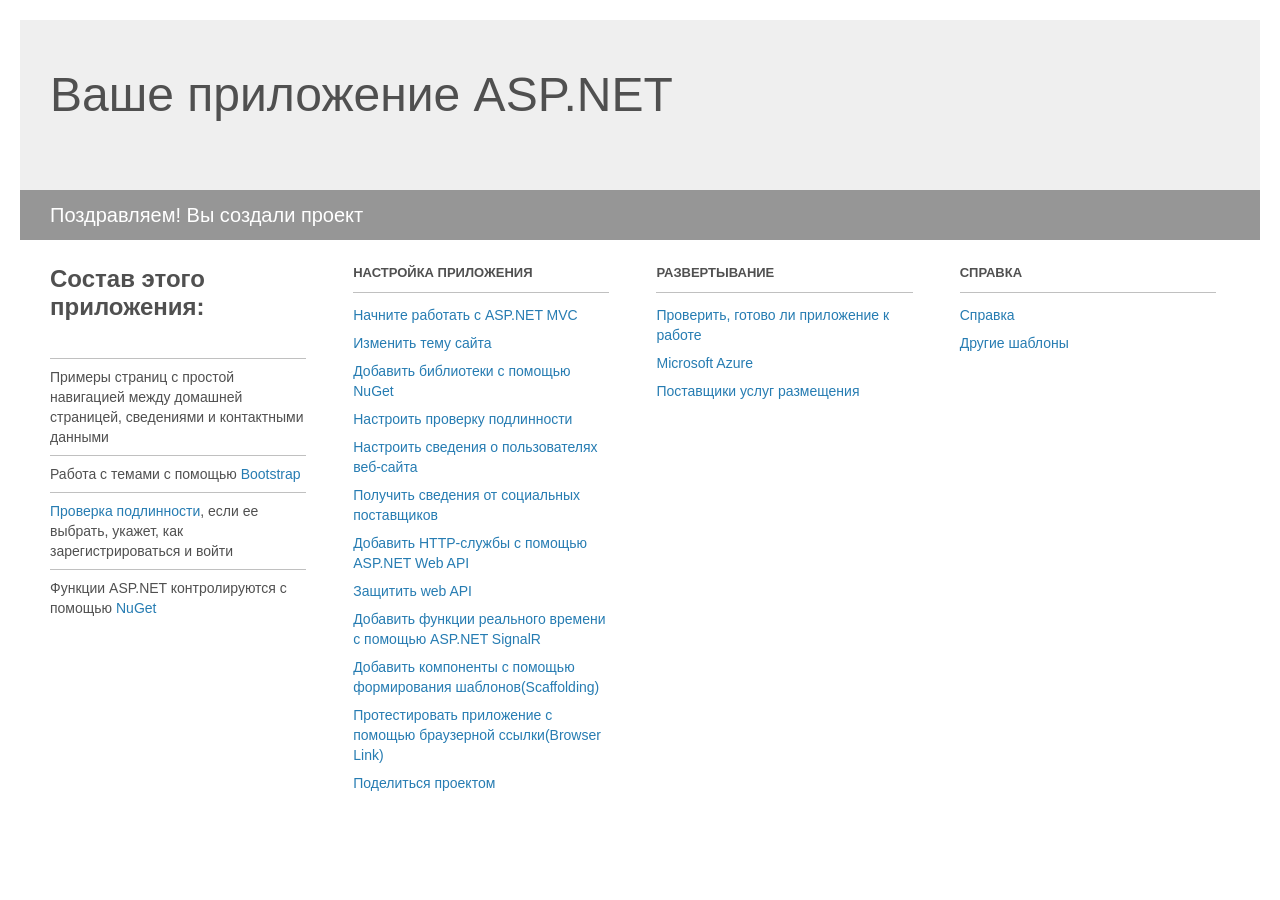
<file: WebApplication1/Project_Readme.html>
﻿<!DOCTYPE html>
<html lang="en">
<head>
<meta http-equiv="Content-Type" content="text/html; charset=utf-8"/>
    <meta charset="utf-8" />
    <title>Ваше приложение ASP.NET</title>
    <style>
        body {
            background: #fff;
            color: #505050;
            font: 14px 'Segoe UI', tahoma, arial, helvetica, sans-serif;
            margin: 20px;
            padding: 0;
        }

        #header {
            background: #efefef;
            padding: 0;
        }

        h1 {
            font-size: 48px;
            font-weight: normal;
            margin: 0;
            padding: 0 30px;
            line-height: 150px;
        }

        p {
            font-size: 20px;
            color: #fff;
            background: #969696;
            padding: 0 30px;
            line-height: 50px;
        }

        #main {
            padding: 5px 30px;
        }

        .section {
            width: 21.7%;
            float: left;
            margin: 0 0 0 4%;
        }

            .section h2 {
                font-size: 13px;
                text-transform: uppercase;
                margin: 0;
                border-bottom: 1px solid silver;
                padding-bottom: 12px;
                margin-bottom: 8px;
            }

            .section.first {
                margin-left: 0;
            }

                .section.first h2 {
                    font-size: 24px;
                    text-transform: none;
                    margin-bottom: 25px;
                    border: none;
                }

                .section.first li {
                    border-top: 1px solid silver;
                    padding: 8px 0;
                }

            .section.last {
                margin-right: 0;
            }

        ul {
            list-style: none;
            padding: 0;
            margin: 0;
            line-height: 20px;
        }

        li {
            padding: 4px 0;
        }

        a {
            color: #267cb2;
            text-decoration: none;
        }

            a:hover {
                text-decoration: underline;
            }
    </style>
</head>
<body>

    <div id="header">
        <h1>Ваше приложение ASP.NET</h1>
        <p>Поздравляем! Вы создали проект</p>
    </div>

    <div id="main">
        <div class="section first">
            <h2>Состав этого приложения:</h2>
            <ul>
                <li>Примеры страниц с простой навигацией между домашней страницей, сведениями и контактными данными</li>
                <li>Работа с темами с помощью <a href="http://go.microsoft.com/fwlink/?LinkID=320754">Bootstrap</a></li>
                <li><a href="http://go.microsoft.com/fwlink/?LinkID=320755">Проверка подлинности</a>, если ее выбрать, укажет, как зарегистрироваться и войти</li>
                <li>Функции ASP.NET контролируются с помощью <a href="http://go.microsoft.com/fwlink/?LinkID=320756">NuGet</a></li>
            </ul>
        </div>

        <div class="section">
            <h2>Настройка приложения</h2>
            <ul>
                <li><a href="http://go.microsoft.com/fwlink/?LinkID=320757">Начните работать с ASP.NET MVC</a></li>
                <li><a href="http://go.microsoft.com/fwlink/?LinkID=320758">Изменить тему сайта</a></li>
                <li><a href="http://go.microsoft.com/fwlink/?LinkID=320759">Добавить библиотеки с помощью NuGet</a></li>
                <li><a href="http://go.microsoft.com/fwlink/?LinkID=320760">Настроить проверку подлинности</a></li>
                <li><a href="http://go.microsoft.com/fwlink/?LinkID=320761">Настроить сведения о пользователях веб-сайта</a></li>
                <li><a href="http://go.microsoft.com/fwlink/?LinkID=320762">Получить сведения от социальных поставщиков</a></li>
                <li><a href="http://go.microsoft.com/fwlink/?LinkID=320763">Добавить HTTP-службы с помощью ASP.NET Web API</a></li>
                <li><a href="http://go.microsoft.com/fwlink/?LinkID=320764">Защитить web API</a></li>
                <li><a href="http://go.microsoft.com/fwlink/?LinkID=320765">Добавить функции реального времени с помощью ASP.NET SignalR</a></li>
                <li><a href="http://go.microsoft.com/fwlink/?LinkID=320766">Добавить компоненты с помощью формирования шаблонов(Scaffolding)</a></li>
                <li><a href="http://go.microsoft.com/fwlink/?LinkID=320767">Протестировать приложение с помощью браузерной ссылки(Browser Link)</a></li>
                <li><a href="http://go.microsoft.com/fwlink/?LinkID=320768">Поделиться проектом</a></li>
            </ul>
        </div>

        <div class="section">
            <h2>Развертывание</h2>
            <ul>
                <li><a href="http://go.microsoft.com/fwlink/?LinkID=320769">Проверить, готово ли приложение к работе</a></li>
                <li><a href="http://go.microsoft.com/fwlink/?LinkID=320770">Microsoft Azure</a></li>
                <li><a href="http://go.microsoft.com/fwlink/?LinkID=320771">Поставщики услуг размещения</a></li>
            </ul>
        </div>

        <div class="section last">
            <h2>Справка</h2>
            <ul>
                <li><a href="http://go.microsoft.com/fwlink/?LinkID=320772">Справка</a></li>
                <li><a href="http://go.microsoft.com/fwlink/?LinkID=320773">Другие шаблоны</a></li>
            </ul>
        </div>
    </div>

</body>
</html>
</file>
